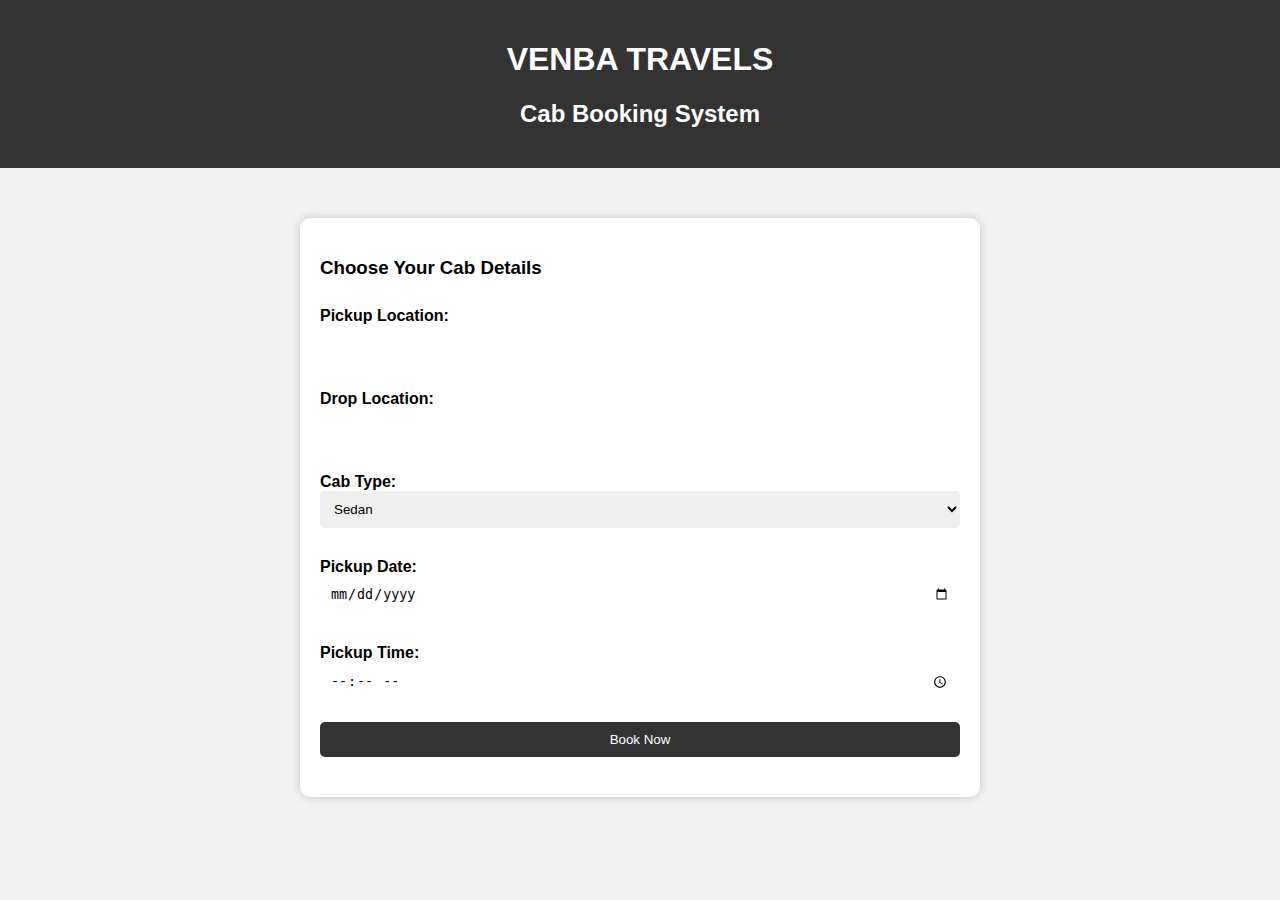
<file: cab/index.html>
<!DOCTYPE html>
<html>
<head>
  <title>VENBA TRAVELS - Cab Booking System</title>
  <link rel="stylesheet" type="text/css" href="style.css">
</head>
<body>
  <div class="header">
    <h1>VENBA TRAVELS</h1>
    <h2>Cab Booking System</h2>
  </div>
  <div class="container">
    <form>
      <h3>Choose Your Cab Details</h3>
      <label for="pickup-location">Pickup Location:</label>
      <input type="text" id="pickup-location" name="pickup-location" required>
      <label for="drop-location">Drop Location:</label>
      <input type="text" id="drop-location" name="drop-location" required>
      <label for="cab-type">Cab Type:</label>
      <select id="cab-type" name="cab-type">
        <option value="sedan">Sedan</option>
        <option value="suv">SUV</option>
        <option value="hatchback">Hatchback</option>
      </select>
      <label for="pickup-date">Pickup Date:</label>
      <input type="date" id="pickup-date" name="pickup-date" required>
      <label for="pickup-time">Pickup Time:</label>
      <input type="time" id="pickup-time" name="pickup-time" required>
      <input type="submit" value="Book Now">
    </form>
  </div>
  <script src="script.js"></script>
</body>
</html>
</file>
<file: cab/style.css>
body {
    margin: 0;
    padding: 0;
    font-family: Arial, sans-serif;
    background-color: #f2f2f2;
  }
  
  .header {
    background-color: #333;
    color: #fff;
    text-align: center;
    padding: 20px;
  }
  
  .container {
    width: 50%;
    margin: 50px auto;
    background-color: #fff;
    padding: 20px;
    border-radius: 10px;
    box-shadow: 0 0 10px rgba(0, 0, 0, 0.2);
  }
  
  form {
    display: flex;
    flex-direction: column;
  }
  
  label {
    font-weight: bold;
    margin-top: 10px;
  }
  
  input[type="text"], select, input[type="date"], input[type="time"], input[type="submit"] {
    padding: 10px;
    margin-bottom: 20px;
    border-radius: 5px;
    border: none;
  }
  
  input[type="submit"] {
    background-color: #333;
    color: #fff;
    cursor: pointer;
  }
  
  input[type="submit"]:hover {
    background-color: #555;
  }
</file>
